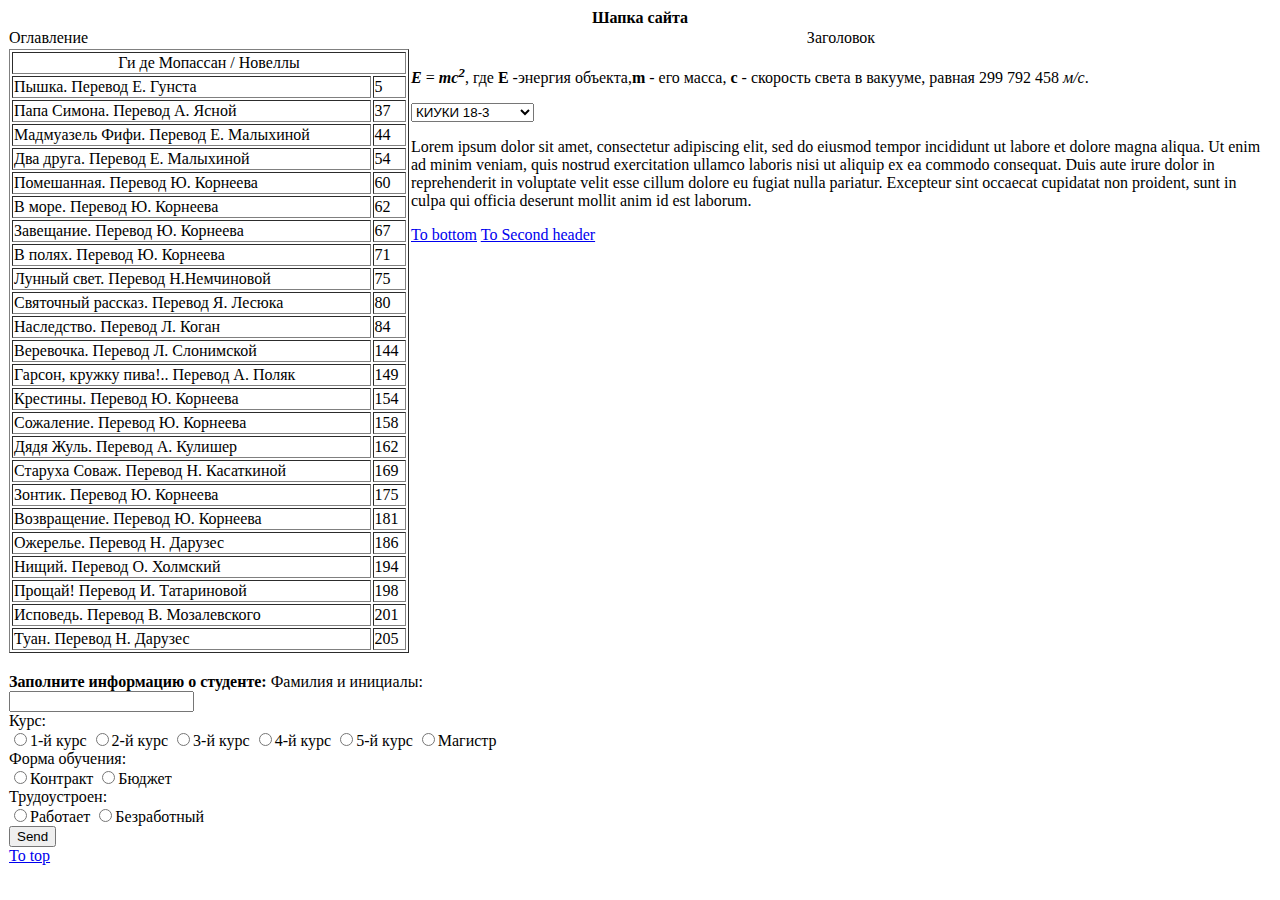
<file: index.html>
<!doctype html>
<html lang="en">
<head>
    <meta charset="UTF-8">
    <meta name="viewport"
          content="width=device-width, user-scalable=no, initial-scale=1.0, maximum-scale=1.0, minimum-scale=1.0">
    <meta http-equiv="X-UA-Compatible" content="ie=edge">
    <title>First lab I-tech</title>
</head>
<body>
<!--suppress HtmlDeprecatedAttribute -->
<table width="100%" cellspacing="0" border="0">
    <tr>
        <th colspan="2">Шапка сайта <a name="top"></a></th>
    </tr>
    <tr>
        <td width="20%">Оглавление</td>
        <td height="80%" align="center">Заголовок</td>
    </tr>
    <tr>
        <td>
            <table width="400" border="1">
                <tr>
                    <td colspan="2" align="center">Ги де Мопассан / Новеллы </td>
                </tr>
                <tr>
                    <td>Пышка. Перевод Е. Гунста</td>
                    <td>5</td>
                </tr>
                <tr>
                    <td>Папа Симона. Перевод А. Ясной</td>
                    <td>37</td>
                </tr>
                <tr>
                    <td>Мадмуазель Фифи. Перевод Е. Малыхиной</td>
                    <td>44</td>
                </tr>
                <tr>
                    <td>Два друга. Перевод Е. Малыхиной</td>
                    <td>54</td>
                </tr>
                <tr>
                    <td>Помешанная. Перевод Ю. Корнеева</td>
                    <td>60</td>
                </tr>
                <tr>
                    <td>В море. Перевод Ю. Корнеева</td>
                    <td>62</td>
                </tr>
                <tr>
                    <td>Завещание. Перевод Ю. Корнеева</td>
                    <td>67</td>
                </tr>
                <tr>
                    <td>В полях. Перевод Ю. Корнеева</td>
                    <td>71</td>
                </tr>
                <tr>
                    <td>Лунный свет. Перевод Н.Немчиновой</td>
                    <td>75</td>
                </tr>
                <tr>
                    <td>Святочный рассказ. Перевод Я. Лесюка</td>
                    <td>80</td>
                </tr>
                <tr>
                    <td>Наследство. Перевод Л. Коган</td>
                    <td>84</td>
                </tr>
                <tr>
                    <td>Веревочка. Перевод Л. Слонимской</td>
                    <td>144</td>
                </tr>
                <tr>
                    <td>Гарсон, кружку пива!.. Перевод А. Поляк</td>
                    <td>149</td>
                </tr>
                <tr>
                    <td>Крестины. Перевод Ю. Корнеева</td>
                    <td>154</td>
                </tr>
                <tr>
                    <td>Сожаление. Перевод Ю. Корнеева</td>
                    <td>158</td>
                </tr>
                <tr>
                    <td>Дядя Жуль. Перевод А. Кулишер</td>
                    <td>162</td>
                </tr>
                <tr>
                    <td>Старуха Соваж. Перевод Н. Касаткиной</td>
                    <td>169</td>
                </tr>
                <tr>
                    <td>Зонтик. Перевод Ю. Корнеева</td>
                    <td>175</td>
                </tr>
                <tr>
                    <td>Возвращение. Перевод Ю. Корнеева</td>
                    <td>181</td>
                </tr>
                <tr>
                    <td>Ожерелье. Перевод Н. Дарузес</td>
                    <td>186</td>
                </tr>
                <tr>
                    <td>Нищий. Перевод О. Холмский</td>
                    <td>194</td>
                </tr>
                <tr>
                    <td>Прощай! Перевод И. Татариновой</td>
                    <td>198</td>
                </tr>
                <tr>
                    <td>Исповедь. Перевод В. Мозалевского</td>
                    <td>201</td>
                </tr>
                <tr>
                    <td>Туан. Перевод Н. Дарузес</td>
                    <td>205</td>
                </tr>
            </table>
        </td>
        <td valign="top"><p><b><i>E</i></b> = <b><i>mc<sup>2</sup></i></b>,
            где <b>E</b> -энергия объекта,<b>m</b> - его масса,
            <b>c</b> - скорость света в вакууме,
            равная 299 792 458 <i>м/с</i>.</p>
            <select name="" id="">
                <option selected = "selected" >КИУКИ 18-3</option>
                <option value="1">Гайдай Я.</option>
                <option value="2">Животинский А.</option>
                <option value="3">Каракашьян Д.</option>
                <option value="4">Каряка Є.</option>
                <option value="5">Куренко В.</option>
                <option value="6">Лях Д.</option>
                <option value="7">Мантуров Д.</option>
                <option value="8">Нечепоренко Р.</option>
                <option value="9">Нижегольцев М.</option>
                <option value="10">Петренко Н.</option>
                <option value="11">Поначевный Ю.</option>
                <option value="12">Северина А.</option>
                <option value="13">Слащова А.</option>
                <option value="14">Столяр И.</option>
                <option value="15">Тарасянц А.</option>
                <option value="16">Томачинская В.</option>
                <option value="17">Хрусталев Е.</option>
                <option value="18">Шедей Р.</option>
                <option value="19">Шепета А.</option>
                <option value="20">Яценко И.</option>
            </select>
            <p>Lorem ipsum dolor sit amet, consectetur adipiscing elit,
                sed do eiusmod tempor incididunt ut labore et dolore magna aliqua.
                Ut enim ad minim veniam, quis nostrud exercitation ullamco laboris nisi ut
                aliquip ex ea commodo consequat. Duis aute irure dolor in reprehenderit in
                voluptate velit esse cillum dolore eu fugiat nulla pariatur. Excepteur sint
                occaecat cupidatat non proident, sunt in culpa qui officia deserunt mollit anim
                id est laborum.</p>
            <a href="#bott">To bottom</a>
            <a href="http://gnatkovsky.com.ua/files/jakor/index.html#yak2" target="_blank">To Second header</a>
        </td>
    </tr>
    <tr>
        <td colspan="2">
            <form action="">
            <br>
            <b>Заполните информацию о студенте:</b>
            Фамилия и инициалы: <br><input type="text"><br>
            Курс: <br>
            <input type="radio" name = "answer1" value="a11">1-й курс
            <input type="radio" name = "answer1" value="a12">2-й курс
            <input type="radio" name = "answer1" value="a13">3-й курс
            <input type="radio" name = "answer1" value="a14">4-й курс
            <input type="radio" name = "answer1" value="a15">5-й курс
            <input type="radio" name = "answer1" value="a16">Магистр <br>
            Форма обучения: <br>
            <input type="radio" name = "answer2" value = "a21">Контракт
            <input type="radio" name = "answer2" value = "a22">Бюджет <br>
            Трудоустроен: <br>
            <input type="radio" name = "answer3" value = "a31">Работает
            <input type="radio" name = "answer3" value = "a32">Безработный<br>
            <input type="submit" value="Send">
        </form>
            <a name="bott" href="#top" >To top</a>
        </td>
    </tr>
</table>
</body>
</html>
</file>
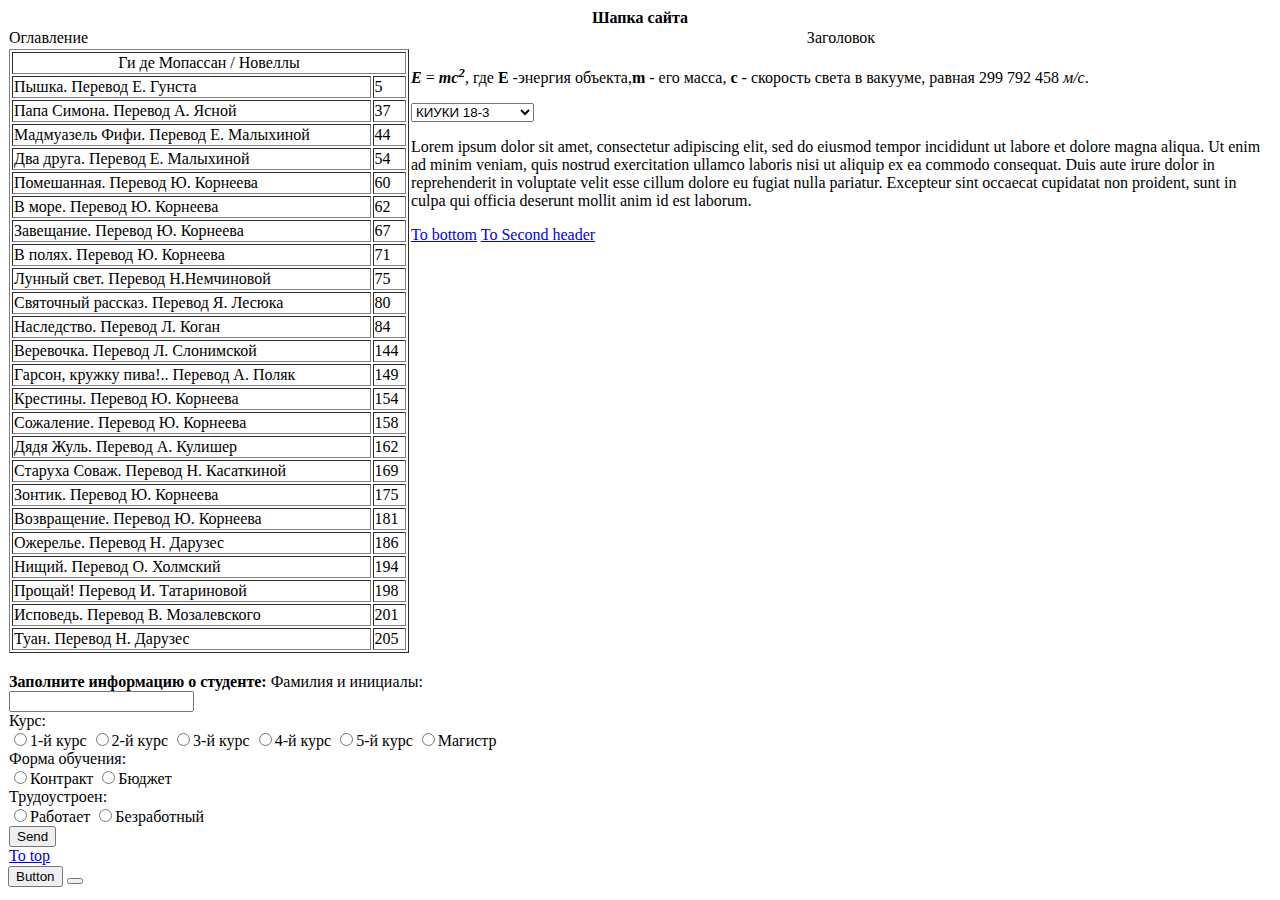
<file: lb_1/index.html>
<!doctype html>
<html lang="en">
<head>
    <meta charset="UTF-8">
    <meta name="viewport"
          content="width=device-width, user-scalable=no, initial-scale=1.0, maximum-scale=1.0, minimum-scale=1.0">
    <meta http-equiv="X-UA-Compatible" content="ie=edge">
    <meta name="">
    <title>First lab I-tech</title>
</head>
<body>
<!--suppress HtmlDeprecatedAttribute -->
<table width="100%" cellspacing="0" border="0">
    <tr>
        <th colspan="2">Шапка сайта <a name="top"></a></th>
    </tr>
    <tr>
        <td width="20%">Оглавление</td>
        <td height="80%" align="center">Заголовок</td>
    </tr>
    <tr>
        <td>
            <table width="400" border="1">
                <tr>
                    <td colspan="2" align="center">Ги де Мопассан / Новеллы </td>
                </tr>
                <tr>
                    <td>Пышка. Перевод Е. Гунста</td>
                    <td>5</td>
                </tr>
                <tr>
                    <td>Папа Симона. Перевод А. Ясной</td>
                    <td>37</td>
                </tr>
                <tr>
                    <td>Мадмуазель Фифи. Перевод Е. Малыхиной</td>
                    <td>44</td>
                </tr>
                <tr>
                    <td>Два друга. Перевод Е. Малыхиной</td>
                    <td>54</td>
                </tr>
                <tr>
                    <td>Помешанная. Перевод Ю. Корнеева</td>
                    <td>60</td>
                </tr>
                <tr>
                    <td>В море. Перевод Ю. Корнеева</td>
                    <td>62</td>
                </tr>
                <tr>
                    <td>Завещание. Перевод Ю. Корнеева</td>
                    <td>67</td>
                </tr>
                <tr>
                    <td>В полях. Перевод Ю. Корнеева</td>
                    <td>71</td>
                </tr>
                <tr>
                    <td>Лунный свет. Перевод Н.Немчиновой</td>
                    <td>75</td>
                </tr>
                <tr>
                    <td>Святочный рассказ. Перевод Я. Лесюка</td>
                    <td>80</td>
                </tr>
                <tr>
                    <td>Наследство. Перевод Л. Коган</td>
                    <td>84</td>
                </tr>
                <tr>
                    <td>Веревочка. Перевод Л. Слонимской</td>
                    <td>144</td>
                </tr>
                <tr>
                    <td>Гарсон, кружку пива!.. Перевод А. Поляк</td>
                    <td>149</td>
                </tr>
                <tr>
                    <td>Крестины. Перевод Ю. Корнеева</td>
                    <td>154</td>
                </tr>
                <tr>
                    <td>Сожаление. Перевод Ю. Корнеева</td>
                    <td>158</td>
                </tr>
                <tr>
                    <td>Дядя Жуль. Перевод А. Кулишер</td>
                    <td>162</td>
                </tr>
                <tr>
                    <td>Старуха Соваж. Перевод Н. Касаткиной</td>
                    <td>169</td>
                </tr>
                <tr>
                    <td>Зонтик. Перевод Ю. Корнеева</td>
                    <td>175</td>
                </tr>
                <tr>
                    <td>Возвращение. Перевод Ю. Корнеева</td>
                    <td>181</td>
                </tr>
                <tr>
                    <td>Ожерелье. Перевод Н. Дарузес</td>
                    <td>186</td>
                </tr>
                <tr>
                    <td>Нищий. Перевод О. Холмский</td>
                    <td>194</td>
                </tr>
                <tr>
                    <td>Прощай! Перевод И. Татариновой</td>
                    <td>198</td>
                </tr>
                <tr>
                    <td>Исповедь. Перевод В. Мозалевского</td>
                    <td>201</td>
                </tr>
                <tr>
                    <td>Туан. Перевод Н. Дарузес</td>
                    <td>205</td>
                </tr>
            </table>
        </td>
        <td valign="top"><p><b><i>E</i></b> = <b><i>mc<sup>2</sup></i></b>,
            где <b>E</b> -энергия объекта,<b>m</b> - его масса,
            <b>c</b> - скорость света в вакууме,
            равная 299 792 458 <i>м/с</i>.</p>
            <select name="sel1" id="1">
                <option selected = "selected" >КИУКИ 18-3</option>
                <option value="1">Гайдай Я.</option>
                <option value="2">Животинский А.</option>
                <option value="3">Каракашьян Д.</option>
                <option value="4">Каряка Є.</option>
                <option value="5">Куренко В.</option>
                <option value="6">Лях Д.</option>
                <option value="7">Мантуров Д.</option>
                <option value="8">Нечепоренко Р.</option>
                <option value="9">Нижегольцев М.</option>
                <option value="10">Петренко Н.</option>
                <option value="11">Поначевный Ю.</option>
                <option value="12">Северина А.</option>
                <option value="13">Слащова А.</option>
                <option value="14">Столяр И.</option>
                <option value="15">Тарасянц А.</option>
                <option value="16">Томачинская В.</option>
                <option value="17">Хрусталев Е.</option>
                <option value="18">Шедей Р.</option>
                <option value="19">Шепета А.</option>
                <option value="20">Яценко И.</option>
            </select>
            <p>Lorem ipsum dolor sit amet, consectetur adipiscing elit,
                sed do eiusmod tempor incididunt ut labore et dolore magna aliqua.
                Ut enim ad minim veniam, quis nostrud exercitation ullamco laboris nisi ut
                aliquip ex ea commodo consequat. Duis aute irure dolor in reprehenderit in
                voluptate velit esse cillum dolore eu fugiat nulla pariatur. Excepteur sint
                occaecat cupidatat non proident, sunt in culpa qui officia deserunt mollit anim
                id est laborum.</p>
            <a href="#bott">To bottom</a>
            <a href="http://gnatkovsky.com.ua/files/jakor/index.html#yak2" target="_blank">To Second header</a>
        </td>
    </tr>
    <tr>
        <td colspan="2">
            <form action="">
            <br>
            <b>Заполните информацию о студенте:</b>
            Фамилия и инициалы: <br><input type="text"><br>
            Курс: <br>
            <input type="radio" name = "answer1" value="a11">1-й курс
            <input type="radio" name = "answer1" value="a12">2-й курс
            <input type="radio" name = "answer1" value="a13">3-й курс
            <input type="radio" name = "answer1" value="a14">4-й курс
            <input type="radio" name = "answer1" value="a15">5-й курс
            <input type="radio" name = "answer1" value="a16">Магистр <br>
            Форма обучения: <br>
            <input type="radio" name = "answer2" value = "a21">Контракт
            <input type="radio" name = "answer2" value = "a22">Бюджет <br>
            Трудоустроен: <br>
            <input type="radio" name = "answer3" value = "a31">Работает
            <input type="radio" name = "answer3" value = "a32">Безработный<br>
            <input type="submit" value="Send">
        </form>
            <a name="bott" href="#top" >To top</a>
        </td>
    </tr>
</table>
<input type="button" value="Button">
<button></button>
</body>
</html>
</file>
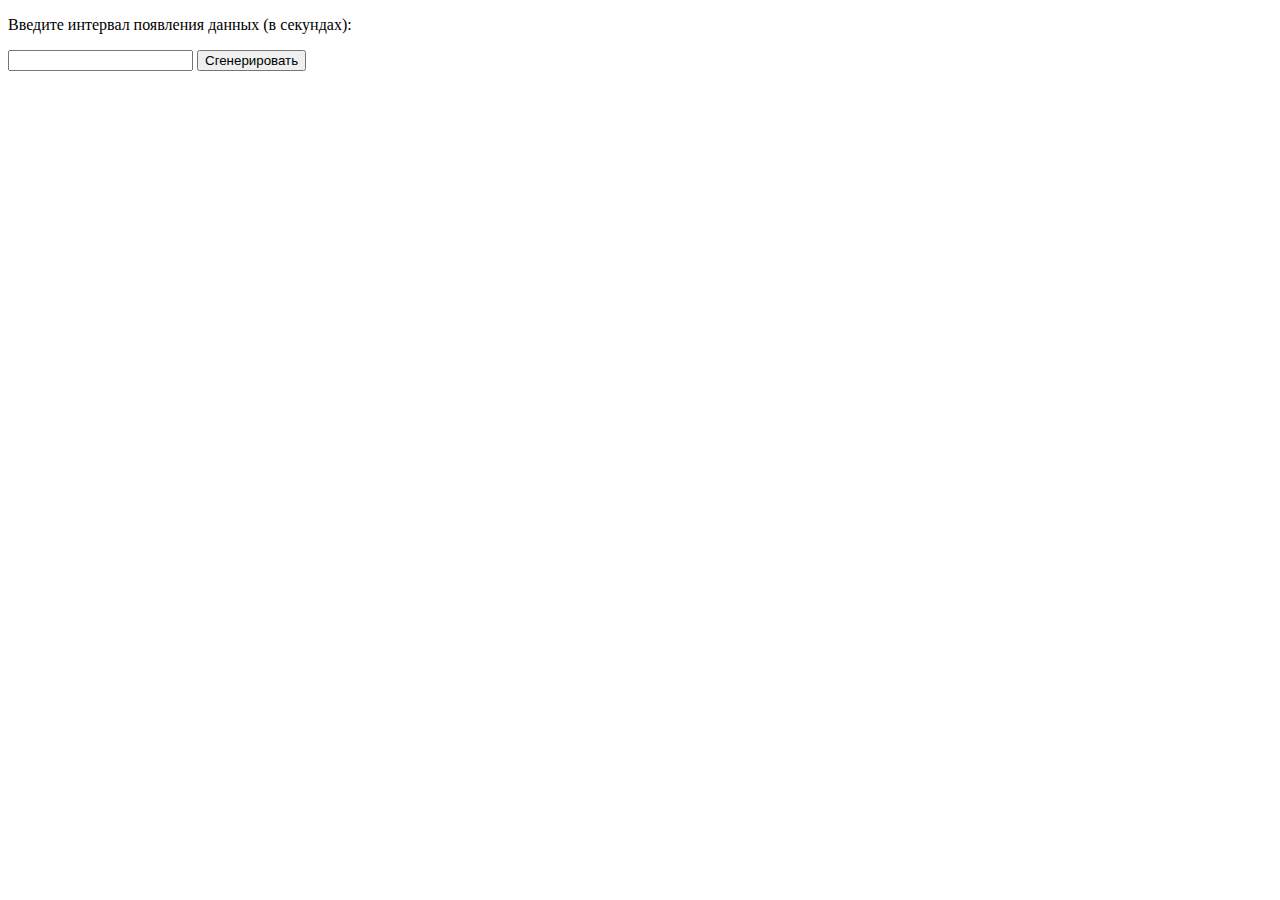
<file: lb_3/index.html>
<!doctype html>
<html lang="en">
<head>
    <meta charset="UTF-8">
    <meta name="viewport"
          content="width=device-width, user-scalable=no, initial-scale=1.0, maximum-scale=1.0, minimum-scale=1.0">
    <meta http-equiv="X-UA-Compatible" content="ie=edge">
    <title>Lab №4</title>
    <style>
        table, td {
            border: 1px solid black;
        }
    </style>
</head>
<body>
<form>
    <p>Введите интервал появления данных (в секундах):</p>
    <input type="number" id="inputtedInterval">
    <input type="button" value="Сгенерировать" onclick="generatingData()">
</form>
</body>
<script src="script.js"></script>
</html>
</file>
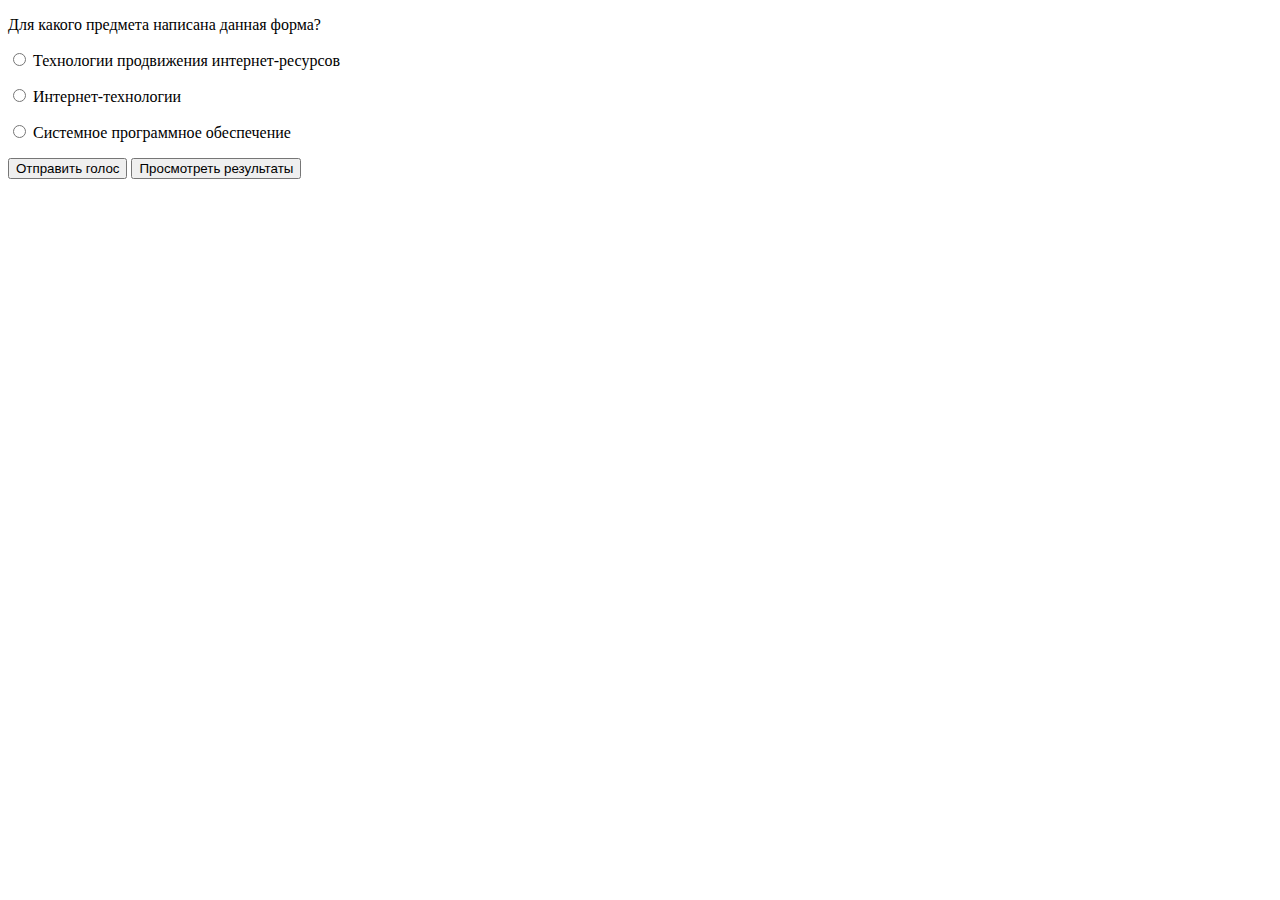
<file: lb_4/index.html>
<!doctype html>
<html lang="en">
<head>
    <meta charset="UTF-8">
    <meta name="viewport"
          content="width=device-width, user-scalable=no, initial-scale=1.0, maximum-scale=1.0, minimum-scale=1.0">
    <meta http-equiv="X-UA-Compatible" content="ie=edge">
    <title>Document</title>
</head>
<body>
<form method="post" action="script.php" class="voteForm" name="id">
    <input type="hidden" name="id" value="1">
    <p>Для какого предмета написана данная форма?</p>
    <p><input type="radio" name="answer" value="1"> Технологии продвижения интернет-ресурсов</p>
    <p><input type="radio" name="answer" value="2"> Интернет-технологии</p>
    <p><input type="radio" name="answer"value="3"> Системное программное обеспечение</p>
    <p><input type="submit" name="voteSubmit" value="Отправить голос"> <input type="submit" name="voteResult" value="Просмотреть результаты"></p>
</form>
</body>
</html>
</file>
